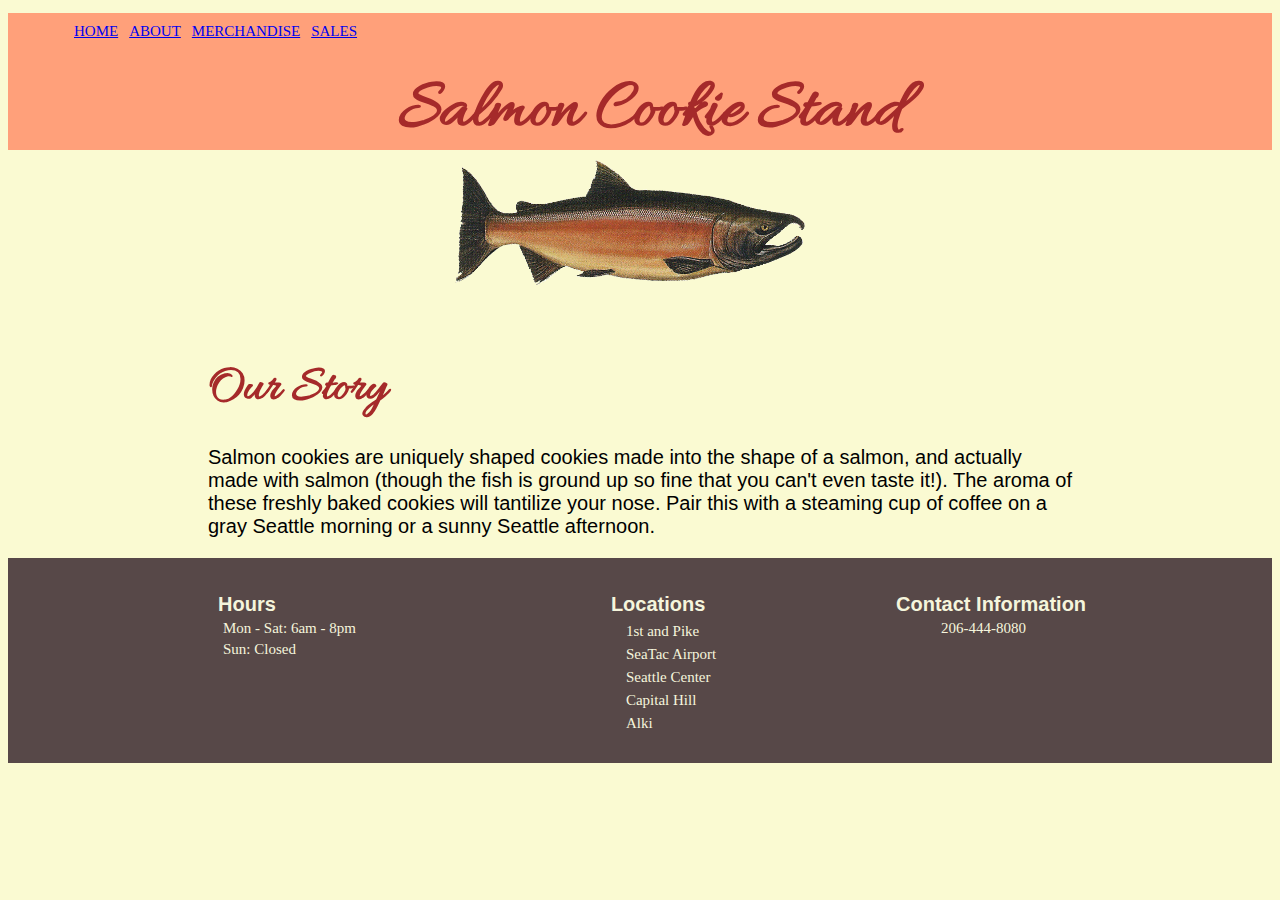
<file: index.html>
<!DOCTYPE html>
<html>
  <header>
    <title>Salmon Cookie Store</title>
    <!-- <link href="https://fonts.googleapis.com/css?family=Corben" rel="stylesheet"> -->
    <link href="https://fonts.googleapis.com/css?family=Allura|Corben" rel="stylesheet">
    <link rel="styleshet" href="css/reset.css">
    <link rel="stylesheet" href="css/styles.css">
  </header>
  <body>
    <header>
      <section class="content-wrap">
        <nav>
          <ul>
            <li><a href="index.html" title="Salmon Cookie Stand">HOME</a></li>
            <li><a href="pages/about.html" title="About Us">ABOUT</a></li>
            <li><a href="pages/merchandise.html" title="Merchandise">MERCHANDISE</a></li>
            <li><a href="pages/sales.html" title="Salmon Cookie Stand Sales">SALES</a></li>
          </ul>
        </nav>
        <h1 class="main-title">Salmon Cookie Stand</h1>
      </section>
    </header>
    <section>
        <img id="fish-img" src="img/salmon.png" height="200px" title="Salmon Cookie Stand" alt="Salmon Image">
    </section>
    <section>
      <br>
      <p class="story">Our Story</p>
      <p>Salmon cookies are uniquely shaped cookies made into the shape of a salmon, and actually made with salmon (though the fish is ground up so fine that you can't even taste it!).  The aroma of these freshly baked cookies will tantilize your nose.  Pair this with a steaming cup of coffee on a gray Seattle morning or a sunny Seattle afternoon.</p>
    </section>
    
    <footer>
      <section id="left-footer">
        <div>
          <h3>Hours</h3>
          <p class="hours">Mon - Sat: 6am - 8pm</p>
          <p class="hours">Sun:  Closed</p>
        </div>
      </section>
      <section id="center-footer">
        <div>
          <h3>Locations</h3>
          <ul class="ul-location">
            <li>1st and Pike</li>
            <li>SeaTac Airport</li>
            <li>Seattle Center</li>
            <li>Capital Hill</li>
            <li>Alki</li>
          </ul>
        </div>
      </section>
      <section id="right-footer">
        <div>
          <h3>Contact Information</h3>
          <p class="hours">206-444-8080</p>
        </div>
      </secion>
    </footer>
    <script src="js/app.js"></script>
  </body>
</html>
</file>
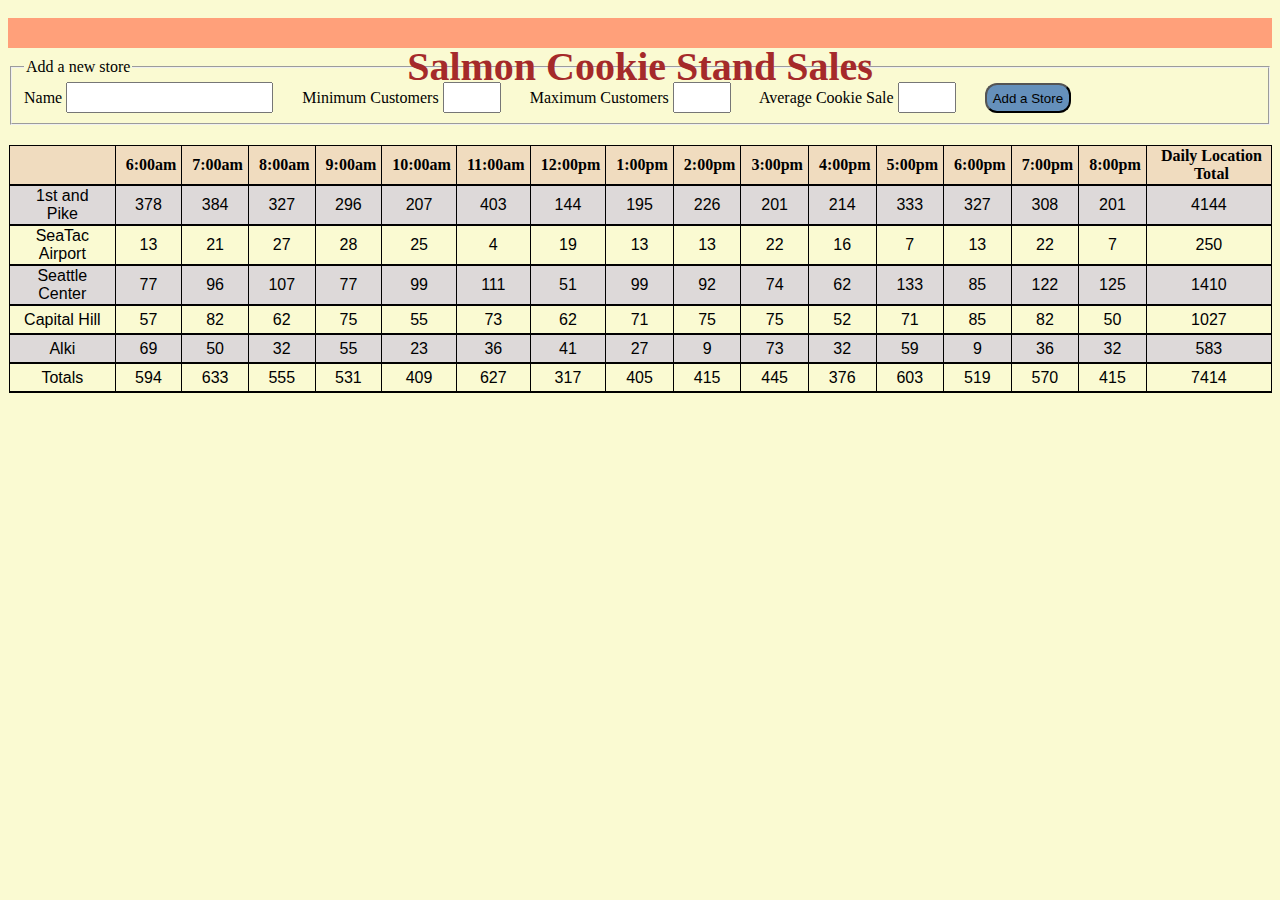
<file: sales.html>
<!DOCTYPE html>
<html>
  <header>
    <title>Salmon Store Daily Sales Projections</title>
    <link rel="styleshet" href="css/reset.css">
    <link rel="stylesheet" href="css/styles.css">
  </header>
  <body>
    <h1>Salmon Cookie Stand Sales</h1>
    <form id="sales-form">
      <fieldset>
        <legend>Add a new store</legend>

          <label for="name">Name</label>
          <input id="name" type="text" name="storename" required/>

          <label for="mincust">Minimum Customers</label>
          <input id="mincust" type="number" min="1" name="storemincust" required/>

          <label for="maxcust">Maximum Customers</label>
          <input id="maxcust" type="number" min="1" name="storemaxcust" required/>

          <label for="avgcookiesale">Average Cookie Sale</label>
          <input id="avgcookiesale" type="number" min="1" step="0.1" name="storeavgcookiesale" />

          <button class="round">Add a Store</button>        
        </fieldset> 
    </form>
    <table id="sales-table"></table>
    <script src="js/app.js"></script>
  </body>
</html>
</file>
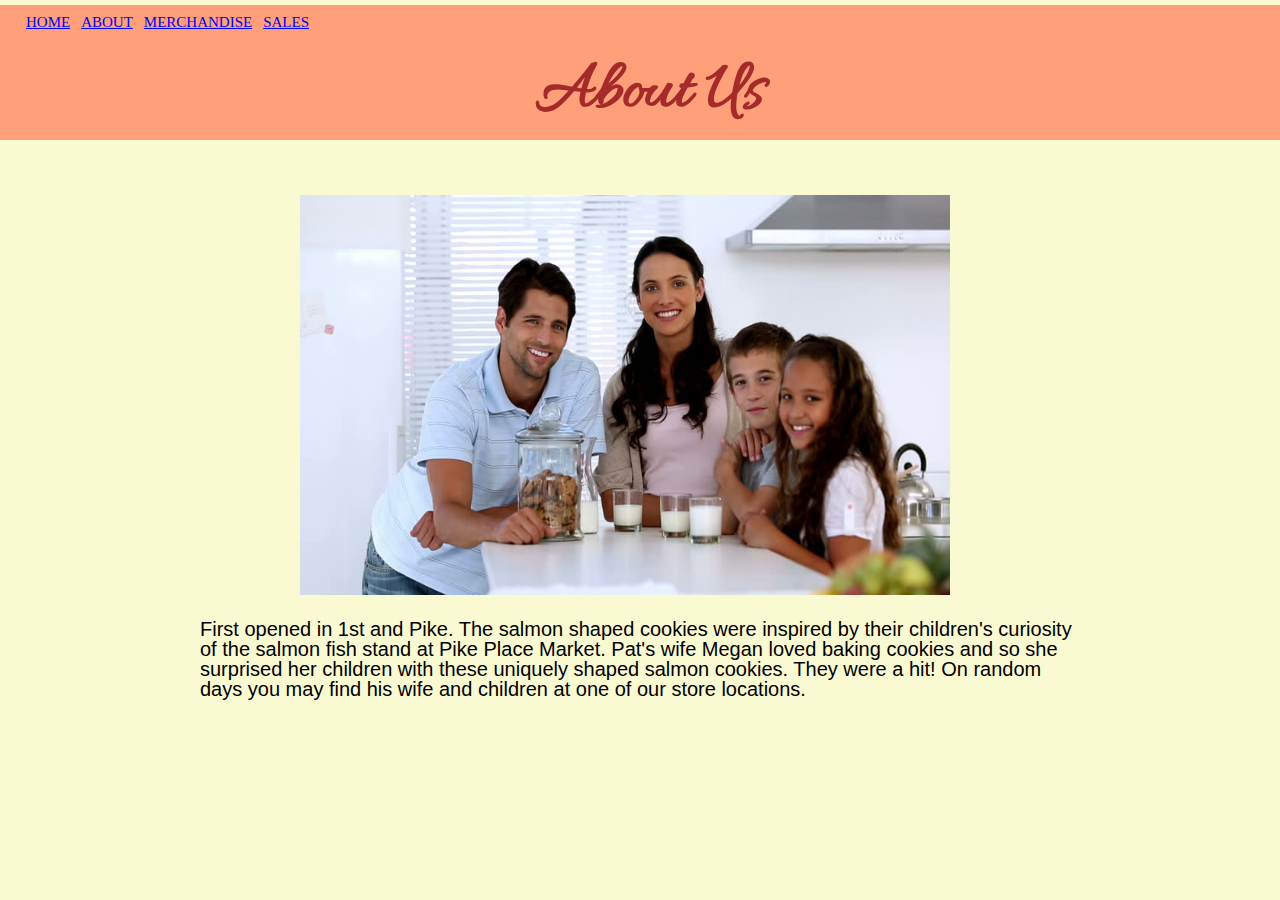
<file: pages/about.html>
<!DOCTYPE html>
<html>
  <header>
    <title>About Salmon Cookie Stand</title>
    <link href="https://fonts.googleapis.com/css?family=Allura|Corben" rel="stylesheet">
    <link rel="stylesheet" href="../css/reset.css">
    <link rel="stylesheet" href="../css/styles.css">
  </header>
  <body>
    <header>
      <section class="content-wrap">
        <nav>
          <ul>
            <li><a href="../index.html" title="Salmon Cookie Stand">HOME</a></li>
            <li><a href="../pages/about.html" title="About Us">ABOUT</a></li>
            <li><a href="../pages/merchandise.html" title="Merchandise">MERCHANDISE</a></li>
            <li><a href="../pages/sales.html" title="Salmon Cookie Stand Sales">SALES</a></li>
          </ul>
        </nav>
        <h1 class="main-title">About Us</h1>
      </section>
    </header>  
    <section>
      <img class="family-img" src="../img/family.jpg" height="350px"  title="Family" alt="Family">   
    </section>
    <br><p>First opened in 1st and Pike.  The salmon shaped cookies were inspired by their children's curiosity of the salmon fish stand at Pike Place Market.  Pat's wife Megan loved baking cookies and so she surprised her children with these uniquely shaped salmon cookies.  They were a hit!  On random days you may find his wife and children at one of our store locations.</p>
  </body>
</html>
</file>
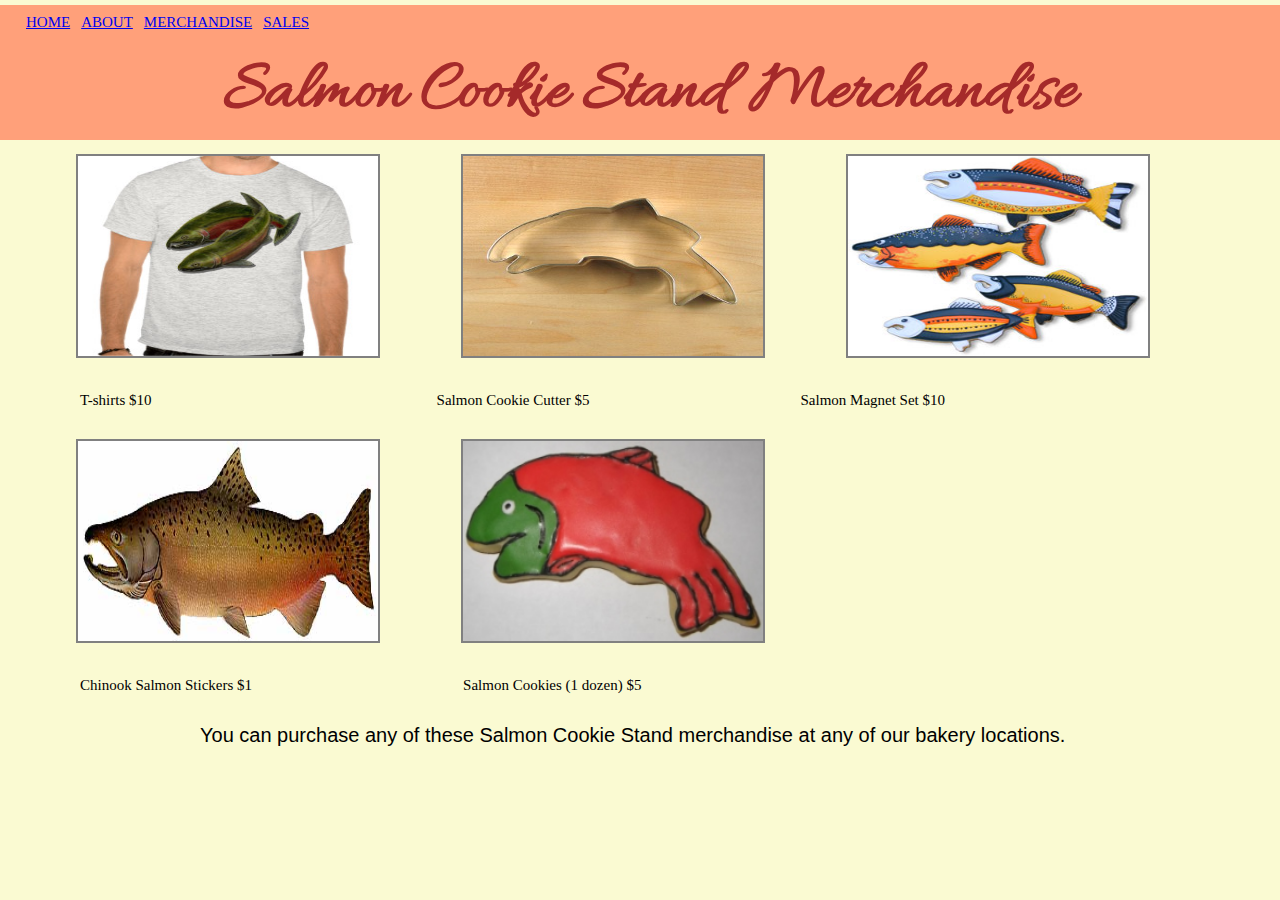
<file: pages/merchandise.html>
<!DOCTYPE html>
<html>
  <header>
    <title>Merchandise</title>
    <link href="https://fonts.googleapis.com/css?family=Allura|Corben" rel="stylesheet">
    <link rel="stylesheet" href="../css/reset.css">
    <link rel="stylesheet" href="../css/styles.css">
  </header>
  <body>
    <header>
      <section class="content-wrap">
        <nav>
          <ul>
            <li><a href="../index.html" title="Salmon Cookie Stand">HOME</a></li>
            <li><a href="../pages/about.html" title="About Us">ABOUT</a></li>
            <li><a href="../pages/merchandise.html" title="Merchandise">MERCHANDISE</a></li>
            <li><a href="../pages/sales.html" title="Salmon Cookie Stand Sales">SALES</a></li>
          </ul>
        </nav>
        <h1 class="main-title">Salmon Cookie Stand Merchandise</h1>
      </section>
    </header>
      <!-- <section class="content-wrap">
        <nav>
          <li><a href="../index.html" title="Salmon Cookie Stand">HOME</a></li>
          <li><a href="../pages/about.html" title="About Us">ABOUT</a></li>
          <li><a href="../pages/merchandise.html" title="Merchandise">MERCHANDISE</a></li>
        </nav>
        <h1 class="main-title">Salmon Cookie Stand Merchandise</h1>
      </section> -->
    <section>
        <ul>
          <li><img class="merchandise-img" src="../img/shirt.jpg" height="200px" title="Salmon Cookie Stand" alt="Salmon Image"></li>
          <li><img class="merchandise-img" src="../img/cutter.jpeg" height="200px" title="Cookie Cutter" alt="Cookie Cutter"></li>
          <li><img class="merchandise-img" src="../img/fish.jpg" height="200px" width="250px" title="Fish Magnets" alt="Fish Magnets"></li>
        </ul>
        <ul id="merch-desc">
          <li>T-shirts $10</li>
          <li>Salmon Cookie Cutter $5</li>
          <li>Salmon Magnet Set $10</li>
        </ul>
        <ul>
          <li><img class="merchandise-img" src="../img/chinook.jpg" height="200px" title="Chinook Stickers" alt="Chinook Stickers"></li>
          <li><img class="merchandise-img" src="../img/frosted-cookie.jpg" height="200px" title="Frosted Cookies"></li>
        </ul>
        <ul id="merch-desc">
          <li>Chinook Salmon Stickers $1</li>
          <li>Salmon Cookies (1 dozen) $5</li>
        </ul>
    </section>        
    <section>
      <p>You can purchase any of these Salmon Cookie Stand merchandise at any of our bakery locations. </p>
    </section>
  </body>
</html>
</file>
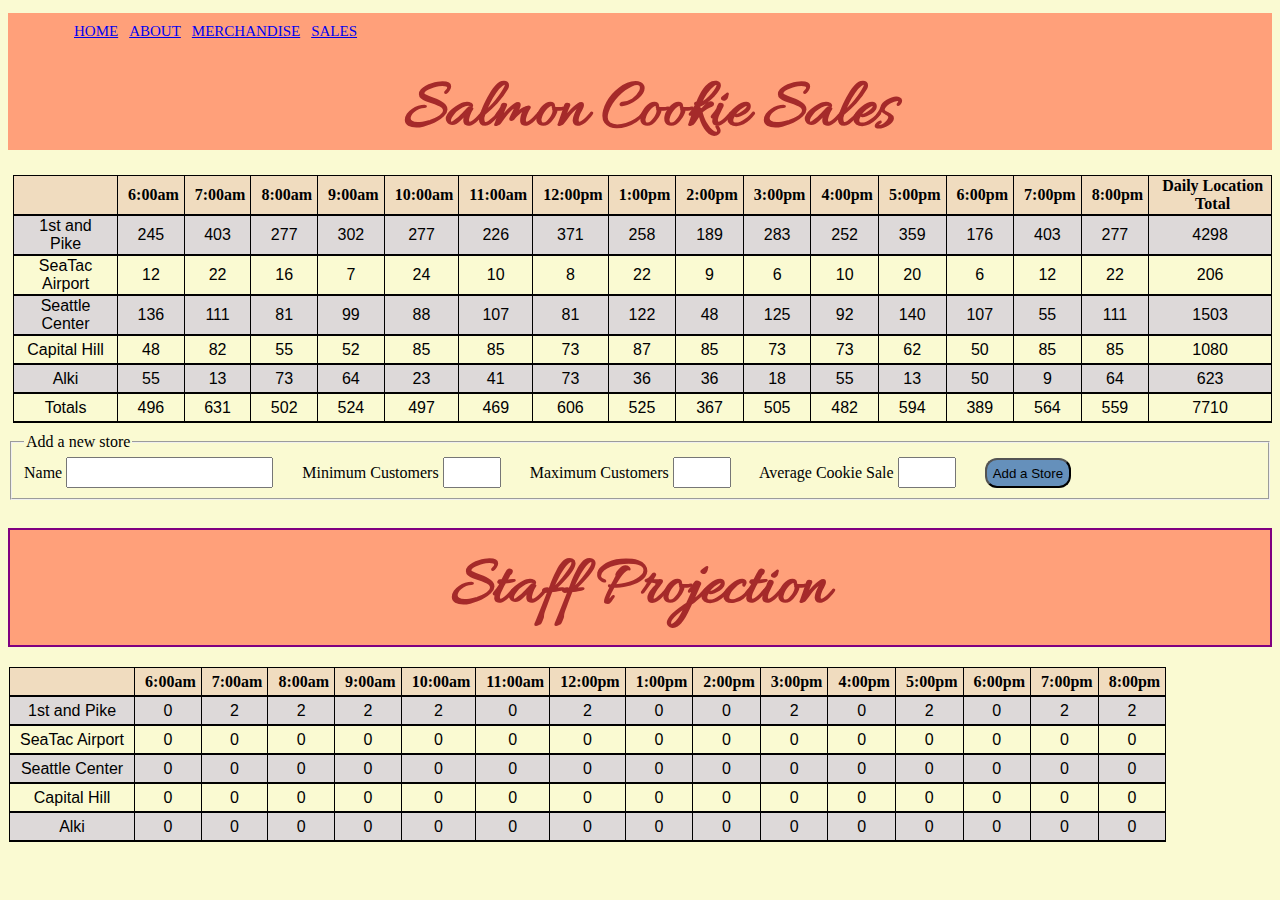
<file: pages/sales.html>
<!DOCTYPE html>
<html>
  <header>
    <title>Salmon Store Daily Sales Projections</title>
    <link href="https://fonts.googleapis.com/css?family=Allura|Corben" rel="stylesheet">
    <link rel="styleshet" href="../css/reset.css">
    <link rel="stylesheet" href="../css/styles.css">
  </header>
  <body>
    <header>
      <section class="content-wrap">
        <nav>
          <ul>
            <li><a href="../index.html" title="Salmon Cookie Stand">HOME</a></li>
            <li><a href="../pages/about.html" title="About Us">ABOUT</a></li>
            <li><a href="../pages/merchandise.html" title="Merchandise">MERCHANDISE</a></li>
            <li><a href="../pages/sales.html" title="Salmon Cookie Stand Sales">SALES</a></li>
          </ul>
        </nav>
        <h1 class="main-title">Salmon Cookie Sales</h1>
      </section>
    </header>

    <section>
      <table id="sales-table"></table>
      <form id="sales-form">
        <fieldset>
          <legend>Add a new store</legend>

            <label for="name">Name</label>
            <input id="name" type="text" name="storename" required/>

            <label for="mincust">Minimum Customers</label>
            <input id="mincust" type="number" min="1" name="storemincust" required/>

            <label for="maxcust">Maximum Customers</label>
            <input id="maxcust" type="number" min="1" name="storemaxcust" required/>

            <label for="avgcookiesale">Average Cookie Sale</label>
            <input id="avgcookiesale" type="number" min="1" step="0.1" name="storeavgcookiesale" />

          <button class="round">Add a Store</button>        
        </fieldset> 
      </form>
    </section>

    <section>
      <br>
      <h1 id="staff-title">Staff Projection</h1>

      <table id="staff-table"></table>
    </section>
    <script src="../js/app.js"></script>
  </body>
</html>
</file>
<file: css/styles.css>
/*  Global
--------------------------------------------*/
body {
  background-color: lightgoldenrodyellow;
}
header {
  padding-bottom: 5px;
}
h1 {
  font-size: 40px;
  color: brown;
  text-align: center;
  background-color: lightsalmon;
  margin-top: 5px;
  margin-bottom: 5px;
  padding-top: 25px;
  height: 5px;
}
h2 {
  color: brown;
}
h3 {
  margin-left: 30px;
  margin-bottom: 2px;
  font-size: 20px;
}
h3 p {
  margin-left: 5px;
}
.main-title {
  font-family: 'Allura', cursive;
  font-size: 70px;
  padding-top: 1px;
  padding-bottom: 1px;
  margin-bottom: 1px;
  font-weight: bold;
  height: 80px;
    /* border: 2px dotted blue; */
}
#staff-title {
  font-family: 'Allura', cursive;
  font-size: 70px;
  margin-top: 10px;
  padding-top: 15px;
  font-weight: bold;
  height: 100px;
  border: 2px solid purple;
}
section img {
  margin-left: 150px;
  margin-top: 50px;
}
section li {
  list-style: none;
  display: inline-block;
}
p {
  font-family: Arial;
  font-size: 20px;
  padding-top: 5px;
  margin-left: 200px;
  margin-right: 200px;
}
ol {
  list-style: decimal;
  padding-top: 10px;
  font-size: 20px;
  font-family: Arial;
}
ul {
  list-style: circle;
  font-family: Verdana;
  font-size: 20px;
  margin-top: 5px;
  margin-bottom: 15px;
  padding-bottom: 10px;
}
li {
  font-family: Verdana;
  font-size: 15px;
  padding-top: 2px;
  padding-left: 1px;
  padding-bottom: 2px;
  margin-left: 75px;
  margin-top: 2px;
}
nav ul li {
  font-family: Verdena;
  display: inline-block;
  margin-left: 5px;
}
.content-wrap {
  margin: 0 auto;
  padding-left: 20px;
  overflow: hidden;
  background-color: lightsalmon;
}
.image-wrap {
  max-width: 950px;
  margin: 0 auto;
  padding-top: 25px;
  padding-left: 120px;
  overflow: hidden;
}
#fish-img {
  height: 125px;
  width: 350px;
  padding-top: 5px;
  padding-right: 20px;
  margin-right: 30px;
  margin-bottom: 5px;
  overflow: auto;
  display: block;
  margin: 0 auto;
}
.merchandise-img { 
  width: 300px;
  overflow: auto;
  border: 2px solid gray;
  margin: 0 auto;
}
#merch-desc li {
  padding-left: 5px;
  padding-right: 100px;
  margin-right: 100px;
}
#merch-desc li:last-child {
  margin-left: 1px;
}
.family-img {
  height: 400px;
  width: 650px;
  margin-right: 30px;
  margin-left: 100px;
  padding-left: 200px;
}
.magnet-img {
  height: 150px;
  width: 150px;
  margin-right: 30px;
  margin-left: 100px;
  padding-left: 100px;
}
#ul-location {
  list-style: square;
  font-size: 20px;
}
.ul-location li{
  margin-left: 5px;
  padding-left: 0px;
  display: block;
  list-style: square;
}
.story {
  font-family: 'Allura', cursive;
  font-size: 50px;
  font-weight: bold;
  margin-bottom: 1px;
  color: brown;
}
/* header and footer
--------------------------------------------*/
footer {
  color: beige;
  background: rgb(87, 72, 72); 
  font-family: Arial;
  font-size: 15px;
  padding: 15px 15px;
  height: 175px;
}
.hours, .locations {
  font-family: Verdana;
  font-size: 15px;
}
.hours {
  padding-top: 2px;
  margin-top: 2px;
  margin-bottom: 2px;
}
#left-footer {
  position: relative;
  float: left;
  margin-right: 25px;
  margin-bottom: 10px;
}
#left-footer h3 {
  padding-left: 165px;
}
#center-footer {
  position: relative;
  float: left;
  margin-right: 25px;
  margin-bottom: 10px;
}
#right-footer {
  position: relative;
  float: left;
  margin-right: 25px;
  margin-bottom: 10px;
}
#right-footer h3 {
  padding-left: 125px;
}
/*   table
--------------------------------------------*/
table {
  margin-top: 20px;
  margin-left: 1px;
  border: 2px solid black;
  border-collapse: collapse;
  border-bottom: 2px solid black;
}
table, th, td {
  border: 1px solid black;
}
th {
  font-family: Georgia;
  color: black;
  padding-left: 10px;
  padding-right: 5px;
  height: 25px;
  text-align: center;
  background-color: rgb(240, 220, 191);
}
td {
  text-align: center;
  padding-left: 10px;
  padding-right: 10px;
  height: 25px;
  font-family: Arial;
}
th, td {
  border-bottom: 1px solid #ddd;
}
table:first-child {
  margin-left: 5px;
  padding-right: 50px;
}
tr:first-child {
  margin-left: 5px;
  padding-right: 50px;
}
tr {
  padding-top: 10px;
  border-bottom: 2px solid black;
}
tr:nth-child(even) {
  background-color: #ddd9d9;
}
/*  form
--------------------------------------------*/
fieldset {
  margin-top: 10px;
}
form input {
  font-size: 15px;
  height: 25px;
  margin-right: 25px;
}
#mincust, #maxcust, #avgcookiesale{
  width: 50px;
}
button {
  height: 30px;
  background-color: rgb(101, 144, 187);
  border-radius: 12px;
}
</file>
